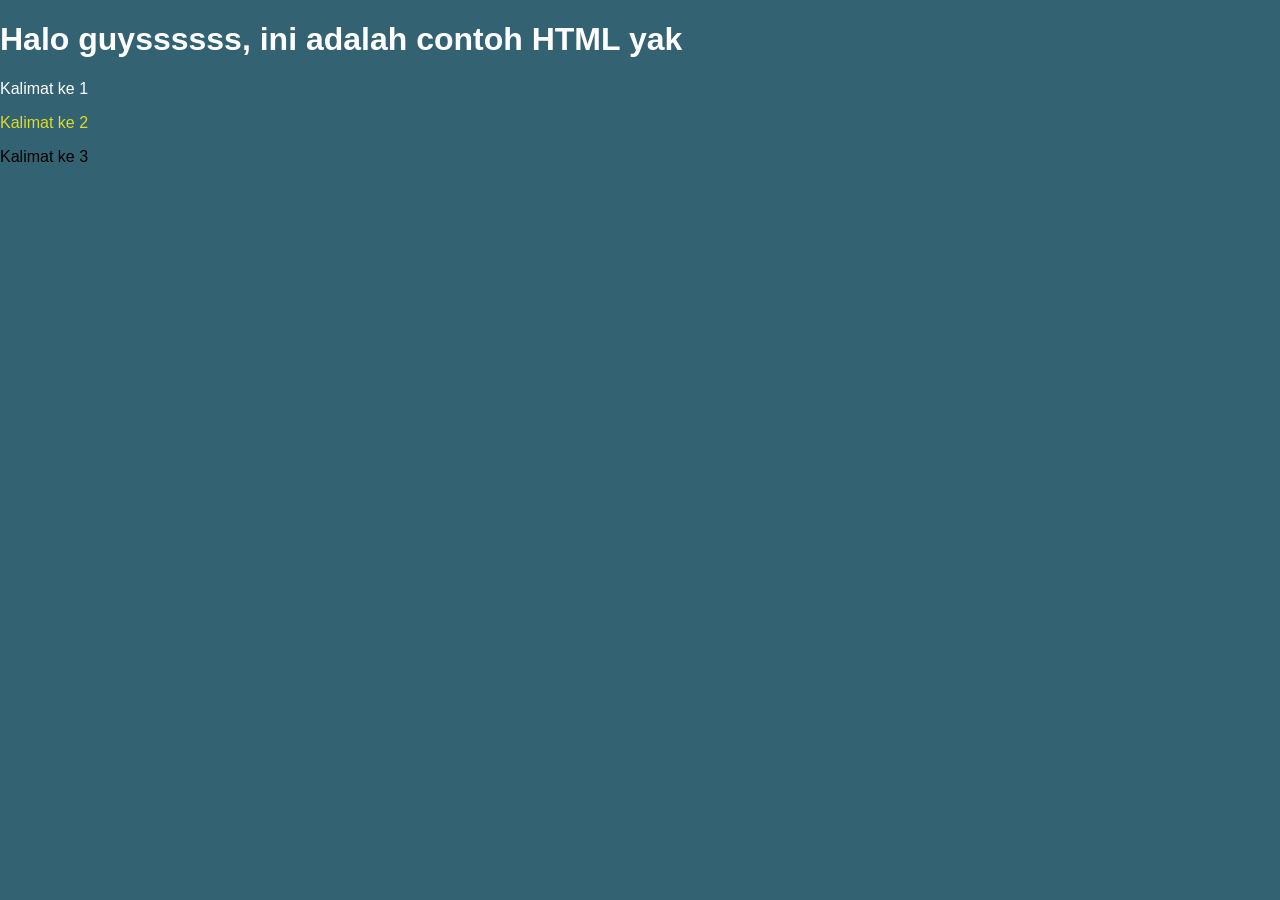
<file: Deni_Yudi_Saputra/Deeper_into_go_3/file/coba.html>
<!DOCTYPE html>
	<html lang="en">
	<head>
		<meta charset="UTF-8">
		<meta name="viewport" content="width=device-width, initial-scale=1.0">
		<title>Contoh HTML</title>
		<link rel="stylesheet" type="text/css" href="style.css">
	</head>
	<body>
		<h1>Halo guyssssss, ini adalah contoh HTML yak</h1>
		<p class="text-1">Kalimat ke 1</p>
		<p class="text-2">Kalimat ke 2</p>
		<p class="text-3">Kalimat ke 3</p>
	</body>
	</html>
</file>
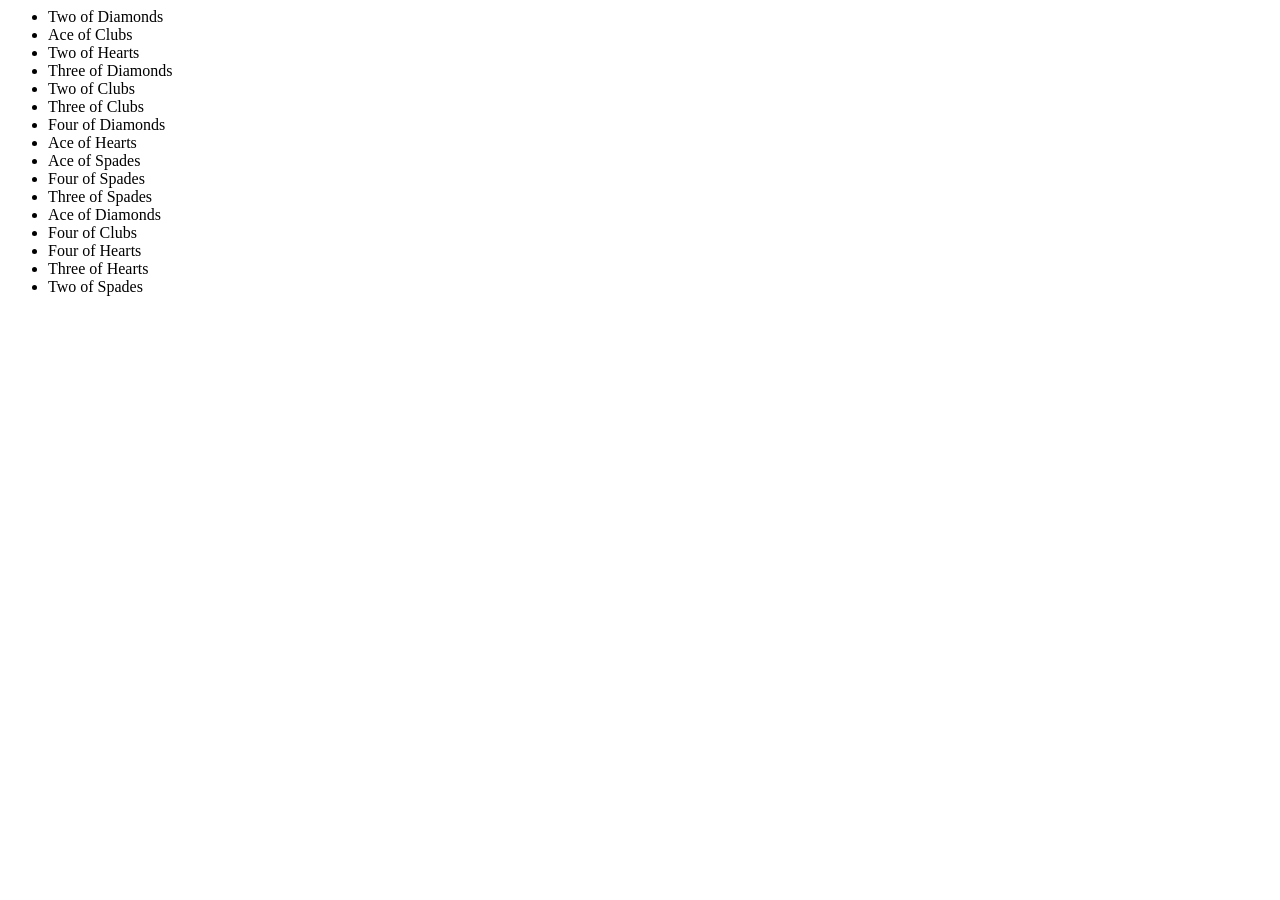
<file: salman_dwi_maulana_akbar/golang_2_and_3/learning_2/file_save_deck/html/deck.html>
<html>
  <body>
    <ul>
      <li>Two of Diamonds</li>
      <li>Ace of Clubs</li>
      <li>Two of Hearts</li>
      <li>Three of Diamonds</li>
      <li>Two of Clubs</li>
      <li>Three of Clubs</li>
      <li>Four of Diamonds</li>
      <li>Ace of Hearts</li>
      <li>Ace of Spades</li>
      <li>Four of Spades</li>
      <li>Three of Spades</li>
      <li>Ace of Diamonds</li>
      <li>Four of Clubs</li>
      <li>Four of Hearts</li>
      <li>Three of Hearts</li>
      <li>Two of Spades</li>
    </ul>
  </body>
</html>
</file>
<file: Deni_Yudi_Saputra/Deeper_into_go_3/file/style.css>
body {
		font-family: Arial, sans-serif;
		background-color: #336273;
		margin: 0;
		padding: 0;
	}
	h1 {
		color: #fff;
	}

	.text-1{
		color : #fff
	}
	.text-2{
		color : #dddd23
	}
	.text-3{
		color : #qqqq23
	}
</file>
